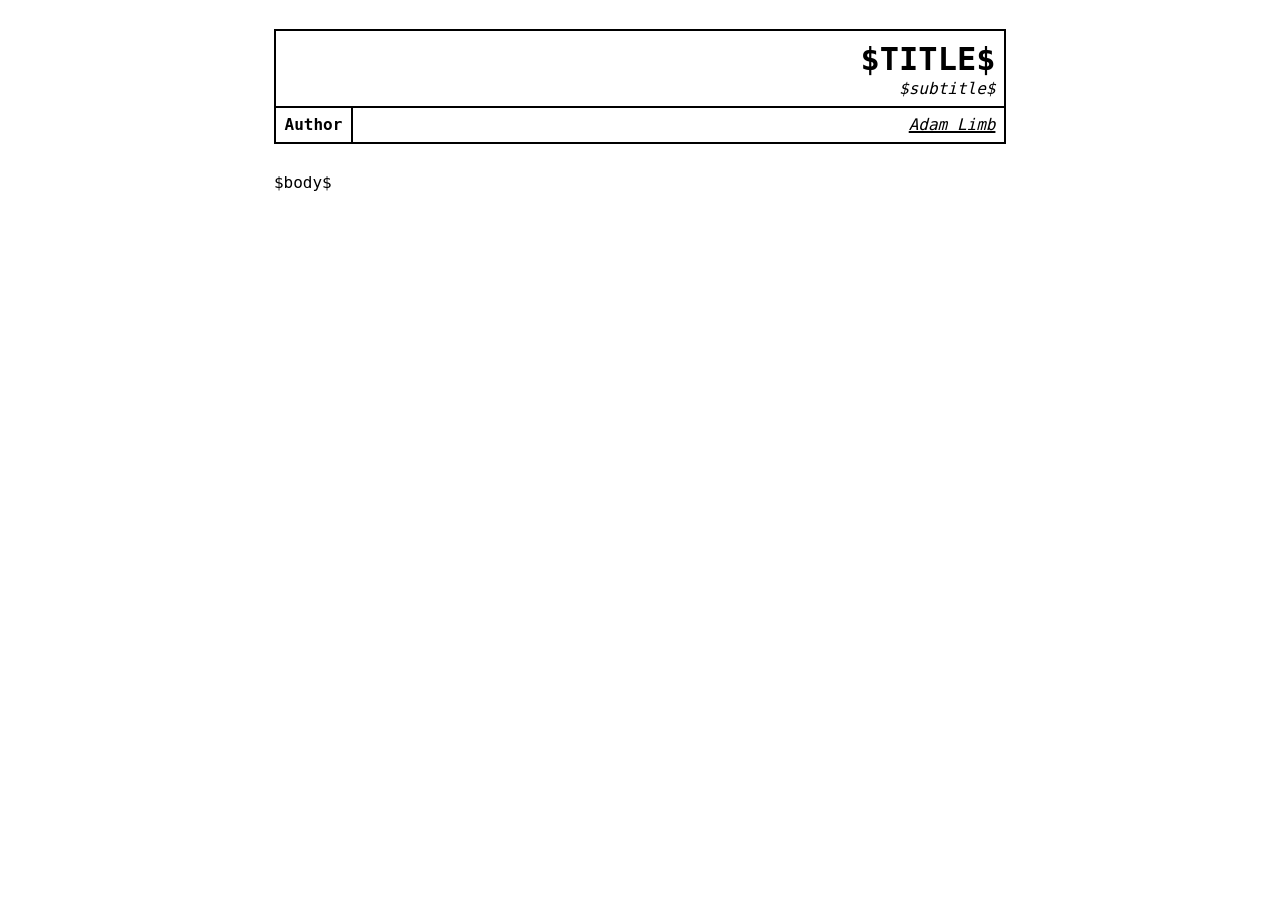
<file: articles/article_template.html>
<!doctype html>
<link rel="stylesheet" href="./monospace.css" />

<html lang="en">
  <head>
    <meta charset="utf-8">
    <meta name="date" content='$date-meta$'>
    <title>$title$</title>
  </head>
  <table class="header">
  <thead>
    <tr>
      <td colspan="2" rowspan="2" class="width-auto">
        <h1 class="title">$title$</h1>
        <span class="subtitle"><i>$subtitle$</i></span>
      </td>
    </tr>
  </thead>
  <tbody>
    <tr>
      <th class="width-min">Author</th>
      <td class="width-auto"><a target="_blank" href="https://x.com/adamrichardlimb"><cite>Adam Limb</cite></a></td>
    </tr>
  </tbody>
</table>
  <body>
    $body$
  </body>
</html>
</file>
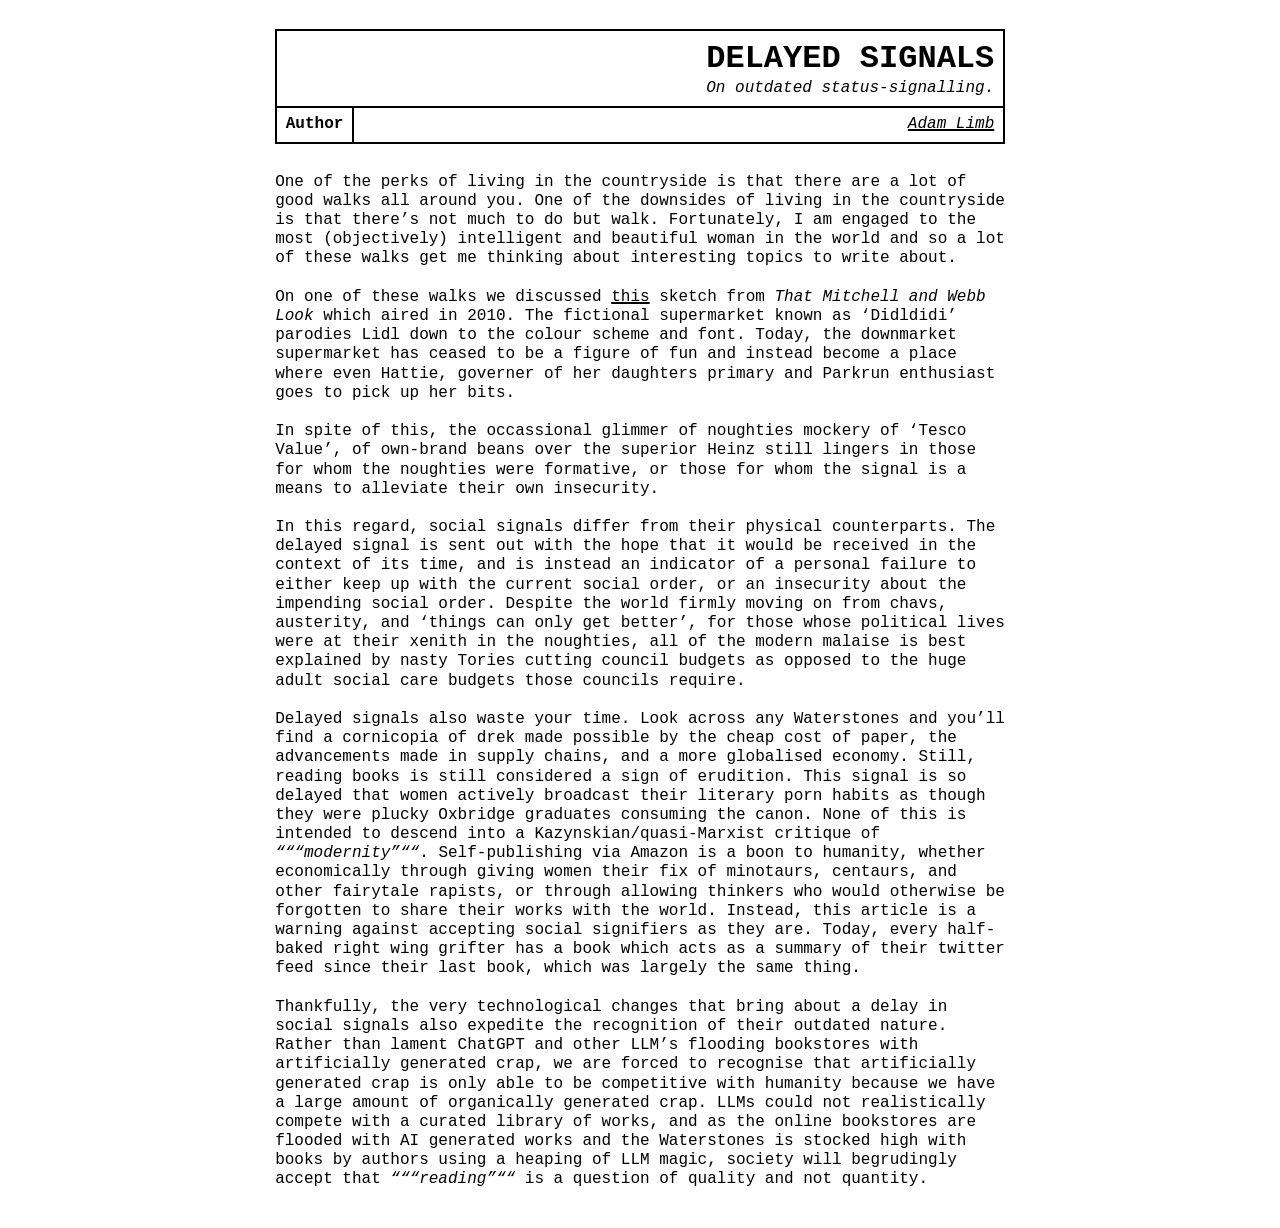
<file: articles/delayed_signals.html>
<!doctype html>
<link rel="stylesheet" href="./monospace.css" />

<html lang="en">
  <head>
    <meta charset="utf-8">
    <meta name="date" content=''>
    <title>Delayed Signals</title>
  </head>
  <table class="header">
  <thead>
    <tr>
      <td colspan="2" rowspan="2" class="width-auto">
        <h1 class="title">Delayed Signals</h1>
        <span class="subtitle"><i>On outdated
status-signalling.</i></span>
      </td>
    </tr>
  </thead>
  <tbody>
    <tr>
      <th class="width-min">Author</th>
      <td class="width-auto"><a target="_blank" href="https://x.com/adamrichardlimb"><cite>Adam Limb</cite></a></td>
    </tr>
  </tbody>
</table>
  <body>
    <p>One of the perks of living in the countryside is that there are a
    lot of good walks all around you. One of the downsides of living in
    the countryside is that there’s not much to do but walk.
    Fortunately, I am engaged to the most (objectively) intelligent and
    beautiful woman in the world and so a lot of these walks get me
    thinking about interesting topics to write about.</p>
    <p>On one of these walks we discussed <a
    href="https://www.youtube.com/watch?v=-Baw66yAZQc">this</a> sketch
    from <em>That Mitchell and Webb Look</em> which aired in 2010. The
    fictional supermarket known as ‘Didldidi’ parodies Lidl down to the
    colour scheme and font. Today, the downmarket supermarket has ceased
    to be a figure of fun and instead become a place where even Hattie,
    governer of her daughters primary and Parkrun enthusiast goes to
    pick up her bits.</p>
    <p>In spite of this, the occassional glimmer of noughties mockery of
    ‘Tesco Value’, of own-brand beans over the superior Heinz still
    lingers in those for whom the noughties were formative, or those for
    whom the signal is a means to alleviate their own insecurity.</p>
    <p>In this regard, social signals differ from their physical
    counterparts. The delayed signal is sent out with the hope that it
    would be received in the context of its time, and is instead an
    indicator of a personal failure to either keep up with the current
    social order, or an insecurity about the impending social order.
    Despite the world firmly moving on from chavs, austerity, and
    ‘things can only get better’, for those whose political lives were
    at their xenith in the noughties, all of the modern malaise is best
    explained by nasty Tories cutting council budgets as opposed to the
    huge adult social care budgets those councils require.</p>
    <p>Delayed signals also waste your time. Look across any Waterstones
    and you’ll find a cornicopia of drek made possible by the cheap cost
    of paper, the advancements made in supply chains, and a more
    globalised economy. Still, reading books is still considered a sign
    of erudition. This signal is so delayed that women actively
    broadcast their literary porn habits as though they were plucky
    Oxbridge graduates consuming the canon. None of this is intended to
    descend into a Kazynskian/quasi-Marxist critique of
    <em>“““modernity”““</em>. Self-publishing via Amazon is a boon to
    humanity, whether economically through giving women their fix of
    minotaurs, centaurs, and other fairytale rapists, or through
    allowing thinkers who would otherwise be forgotten to share their
    works with the world. Instead, this article is a warning against
    accepting social signifiers as they are. Today, every half-baked
    right wing grifter has a book which acts as a summary of their
    twitter feed since their last book, which was largely the same
    thing.</p>
    <p>Thankfully, the very technological changes that bring about a
    delay in social signals also expedite the recognition of their
    outdated nature. Rather than lament ChatGPT and other LLM’s flooding
    bookstores with artificially generated crap, we are forced to
    recognise that artificially generated crap is only able to be
    competitive with humanity because we have a large amount of
    organically generated crap. LLMs could not realistically compete
    with a curated library of works, and as the online bookstores are
    flooded with AI generated works and the Waterstones is stocked high
    with books by authors using a heaping of LLM magic, society will
    begrudingly accept that <em>“““reading”““</em> is a question of
    quality and not quantity.</p>
  </body>
</html>
</file>
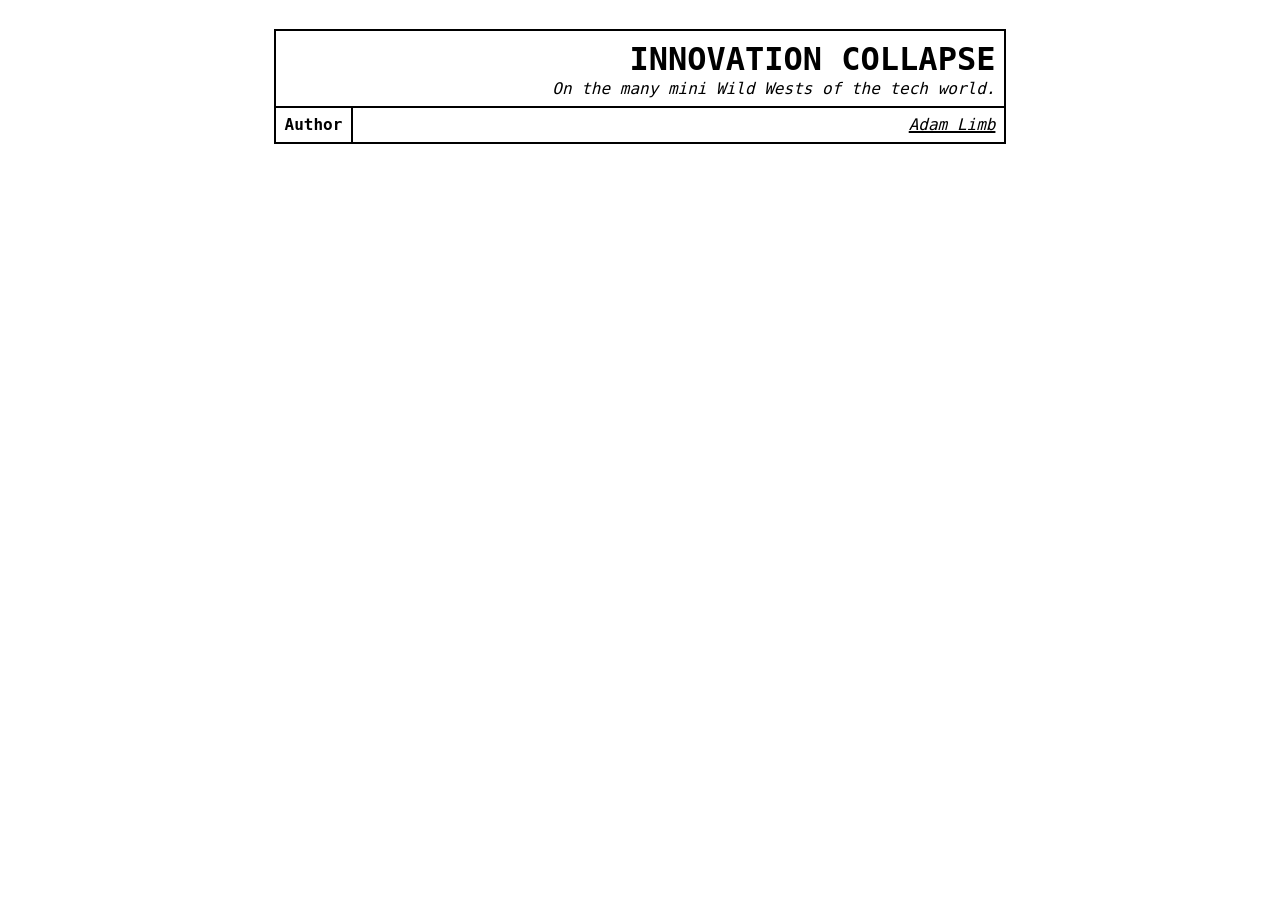
<file: articles/innovation_collapse.html>
<!doctype html>
<link rel="stylesheet" href="./monospace.css" />

<html lang="en">
  <head>
    <meta charset="utf-8">
    <meta name="date" content=''>
    <title>Innovation Collapse</title>
  </head>
  <table class="header">
  <thead>
    <tr>
      <td colspan="2" rowspan="2" class="width-auto">
        <h1 class="title">Innovation Collapse</h1>
        <span class="subtitle"><i>On the many mini Wild Wests of the
tech world.</i></span>
      </td>
    </tr>
  </thead>
  <tbody>
    <tr>
      <th class="width-min">Author</th>
      <td class="width-auto"><a target="_blank" href="https://x.com/adamrichardlimb"><cite>Adam Limb</cite></a></td>
    </tr>
  </tbody>
</table>
  <body>
    
  </body>
</html>
</file>
<file: articles/monospace.css>
/**
 * By Oskar Wickström
 * Licensed under the MIT License (https://github.com/owickstrom/the-monospace-web/blob/main/LICENSE.md)
 **/
@import url('https://fonts.cdnfonts.com/css/jetbrains-mono-2');

:root {
  --font-family: "JetBrains Mono", monospace;
  --line-height: 1.20rem;
  --border-thickness: 2px;
  --text-color: #000;
  --text-color-alt: #666;
  --background-color: #fff;
  --background-color-alt: #eee;

  --font-weight-normal: 500;
  --font-weight-medium: 600;
  --font-weight-bold: 800;

  font-family: var(--font-family);
  font-optical-sizing: auto;
  font-weight: var(--font-weight-normal);
  font-style: normal;
  font-variant-numeric: tabular-nums lining-nums;
  font-size: 16px;
}

@media (prefers-color-scheme: dark) {
  :root {
    --text-color: #fff;
    --text-color-alt: #aaa;
    --background-color: #000;
    --background-color-alt: #111;
  }
}

* {
  box-sizing: border-box;
}


* + * {
  margin-top: var(--line-height);
}

html {
  display: flex;
  width: 100%;
  margin: 0;
  padding: 0;
  flex-direction: column;
  align-items: center;
  background: var(--background-color);
  color: var(--text-color);
}

body {
  position: relative;
  width: 100%;
  margin: 0;
  padding: var(--line-height) 2ch;
  max-width: calc(min(80ch, round(down, 100%, 1ch)));
  line-height: var(--line-height);
  overflow-x: hidden;
}

@media screen and (max-width: 480px) {
  :root {
    font-size: 14px;
  }
  body {
    padding: var(--line-height) 1ch;
  }
}

h1, h2, h3, h4, h5, h6 {
  font-weight: var(--font-weight-bold);
  margin: calc(var(--line-height) * 2) 0 var(--line-height);
  line-height: var(--line-height);
}

h1 {
  font-size: 2rem;
  line-height: calc(2 * var(--line-height));
  margin-bottom: calc(var(--line-height) * 2);
  text-transform: uppercase;
}
h2 {
  font-size: 1rem;
  text-transform: uppercase;
}

hr {
  position: relative;
  display: block;
  height: var(--line-height);
  margin: calc(var(--line-height) * 1.5) 0;
  border: none;
  color: var(--text-color);
}
hr:after {
  display: block;
  content: "";
  position: absolute;
  top: calc(var(--line-height) / 2 - var(--border-thickness));
  left: 0;
  width: 100%;
  border-top: calc(var(--border-thickness) * 3) double var(--text-color);
  height: 0;
}

a {
  text-decoration-thickness: var(--border-thickness);
}

a:link, a:visited {
  color: var(--text-color);
}

p {
  margin-bottom: var(--line-height);
}

strong {
  font-weight: var(--font-weight-bold);
}
em {
  font-style: italic;
}

sub {
  position: relative;
  display: inline-block;
  margin: 0;
  vertical-align: sub;
  line-height: 0;
  width: calc(1ch / 0.75);
  font-size: .75rem;
}

table {
  position: relative;
  top: calc(var(--line-height) / 2);
  width: calc(round(down, 100%, 1ch));
  border-collapse: collapse;
  margin: 0 0 calc(var(--line-height) * 2);
}

th, td {
  border: var(--border-thickness) solid var(--text-color);
  padding: 
    calc((var(--line-height) / 2))
    calc(1ch - var(--border-thickness) / 2)
    calc((var(--line-height) / 2) - (var(--border-thickness)))
  ;
  line-height: var(--line-height);
  vertical-align: top;
  text-align: left;
}
table tbody tr:first-child > * {
  padding-top: calc((var(--line-height) / 2) - var(--border-thickness));
}


th {
  font-weight: 700;
}
.width-min {
  width: 0%;
}
.width-auto {
  width: 100%;
}

.header {
  margin-bottom: calc(var(--line-height) * 2);
}
.header h1 {
  margin: 0;
}
.header tr td:last-child {
  text-align: right;
}

p {
  word-break: break-word;
  word-wrap: break-word;
  hyphens: auto;
}

img, video {
  display: block;
  width: 100%;
  object-fit: contain;
  overflow: hidden;
}
img {
  font-style: italic;
  color: var(--text-color-alt);
}

details {
  border: var(--border-thickness) solid var(--text-color);
  padding: calc(var(--line-height) - var(--border-thickness)) 1ch;
  margin-bottom: var(--line-height);
}

summary {
  font-weight: var(--font-weight-medium);
  cursor: pointer;
}
details[open] summary {
  margin-bottom: var(--line-height);
}

details ::marker {
  display: inline-block;
  content: '▶';
  margin: 0;
}
details[open] ::marker {
  content: '▼';
}

details :last-child {
  margin-bottom: 0;
}

pre {
  white-space: pre;
  overflow-x: auto;
  margin: var(--line-height) 0;
  overflow-y: hidden;
}
figure pre {
  margin: 0;
}

pre, code {
  font-family: var(--font-family);
}

code {
  font-weight: var(--font-weight-medium);
}

figure {
  margin: calc(var(--line-height) * 2) 3ch;
  overflow-x: auto;
  overflow-y: hidden;
}

figcaption {
  display: block;
  font-style: italic;
  margin-top: var(--line-height);
}

ul, ol {
  padding: 0;
  margin: 0 0 var(--line-height);
}

ul {
  list-style-type: square;
  padding: 0 0 0 2ch;
}
ol {
  list-style-type: none;
  counter-reset: item;
  padding: 0;
}
ol ul,
ol ol,
ul ol,
ul ul {
  padding: 0 0 0 3ch;
  margin: 0;
}
ol li:before { 
  content: counters(item, ".") ". ";
  counter-increment: item;
  font-weight: var(--font-weight-medium);
}

li {
  margin: 0;
  padding: 0;
}

li::marker {
  line-height: 0;
}

::-webkit-scrollbar {
    height: var(--line-height);
}

input, button, textarea {
  border: var(--border-thickness) solid var(--text-color);
  padding: 
    calc(var(--line-height) / 2 - var(--border-thickness))
    calc(1ch - var(--border-thickness));
  margin: 0;
  font: inherit;
  font-weight: inherit;
  height: calc(var(--line-height) * 2);
  width: auto;
  overflow: visible;
  background: var(--background-color);
  color: var(--text-color);
  line-height: normal;
  -webkit-font-smoothing: inherit;
  -moz-osx-font-smoothing: inherit;
  -webkit-appearance: none;
}

input[type=checkbox],
input[type=radio] {
  display: inline-grid;
  place-content: center;
  vertical-align: top;
  width: 2ch;
  height: var(--line-height);
  cursor: pointer;
}
input[type=checkbox]:checked:before,
input[type=radio]:checked:before {
  content: "";
  width: 1ch;
  height: calc(var(--line-height) / 2);
  background: var(--text-color);
}
input[type=radio],
input[type=radio]:before {
  border-radius: 100%;
}

button:focus, input:focus {
  --border-thickness: 3px;
  outline: none;
}

input {
  width: calc(round(down, 100%, 1ch));
}
::placeholder {
  color: var(--text-color-alt);
  opacity: 1;
}
::-ms-input-placeholder {
  color: var(--text-color-alt);
}
button::-moz-focus-inner {
  padding: 0;
  border: 0
}

button {
  text-transform: uppercase;
  font-weight: var(--font-weight-medium);
  cursor: pointer;
}

button:hover {
  background: var(--background-color-alt);
}
button:active {
  transform: translate(2px, 2px);
}

label {
  display: block;
  width: calc(round(down, 100%, 1ch));
  height: auto;
  line-height: var(--line-height);
  font-weight: var(--font-weight-medium);
  margin: 0;
}

label input {
  width: 100%;
}

.tree, .tree ul {
  position: relative;
  padding-left: 0;
  list-style-type: none;
  line-height: var(--line-height);
}
.tree ul {
  margin: 0;
}
.tree ul li {
  position: relative;
  padding-left: 1.5ch;
  margin-left: 1.5ch;
  border-left: var(--border-thickness) solid var(--text-color);
}
.tree ul li:before {
  position: absolute;
  display: block;
  top: calc(var(--line-height) / 2);
  left: 0;
  content: "";
  width: 1ch;
  border-bottom: var(--border-thickness) solid var(--text-color);
}
.tree ul li:last-child {
  border-left: none;
}
.tree ul li:last-child:after {
  position: absolute;
  display: block;
  top: 0;
  left: 0;
  content: "";
  height: calc(var(--line-height) / 2);
  border-left: var(--border-thickness) solid var(--text-color);
}

.grid {
  --grid-cells: 0;
  display: flex;
  gap: 1ch;
  width: calc(round(down, 100%, (1ch * var(--grid-cells)) - (1ch * var(--grid-cells) - 1)));
  margin-bottom: var(--line-height);
}

.grid > *,
.grid > input {
  flex: 0 0 calc(round(down, (100% - (1ch * (var(--grid-cells) - 1))) / var(--grid-cells), 1ch));
}
.grid:has(> :last-child:nth-child(1)) { --grid-cells: 1; }
.grid:has(> :last-child:nth-child(2)) { --grid-cells: 2; }
.grid:has(> :last-child:nth-child(3)) { --grid-cells: 3; }
.grid:has(> :last-child:nth-child(4)) { --grid-cells: 4; }
.grid:has(> :last-child:nth-child(5)) { --grid-cells: 5; }
.grid:has(> :last-child:nth-child(6)) { --grid-cells: 6; }
.grid:has(> :last-child:nth-child(7)) { --grid-cells: 7; }
.grid:has(> :last-child:nth-child(8)) { --grid-cells: 8; }
.grid:has(> :last-child:nth-child(9)) { --grid-cells: 9; }

/* DEBUG UTILITIES */

.debug .debug-grid {
  --color: color-mix(in srgb, var(--text-color) 10%, var(--background-color) 90%);
  position: absolute;
  top: 0;
  left: 0;
  right: 0;
  bottom: 0;
  z-index: -1;
  background-image:
    repeating-linear-gradient(var(--color) 0 1px, transparent 1px 100%),
    repeating-linear-gradient(90deg, var(--color) 0 1px, transparent 1px 100%);
  background-size: 1ch var(--line-height);
  margin: 0;
}

.debug .off-grid {
  background: rgba(255, 0, 0, 0.1);
}

.debug-toggle-label {
  text-align: right;
}
</file>
